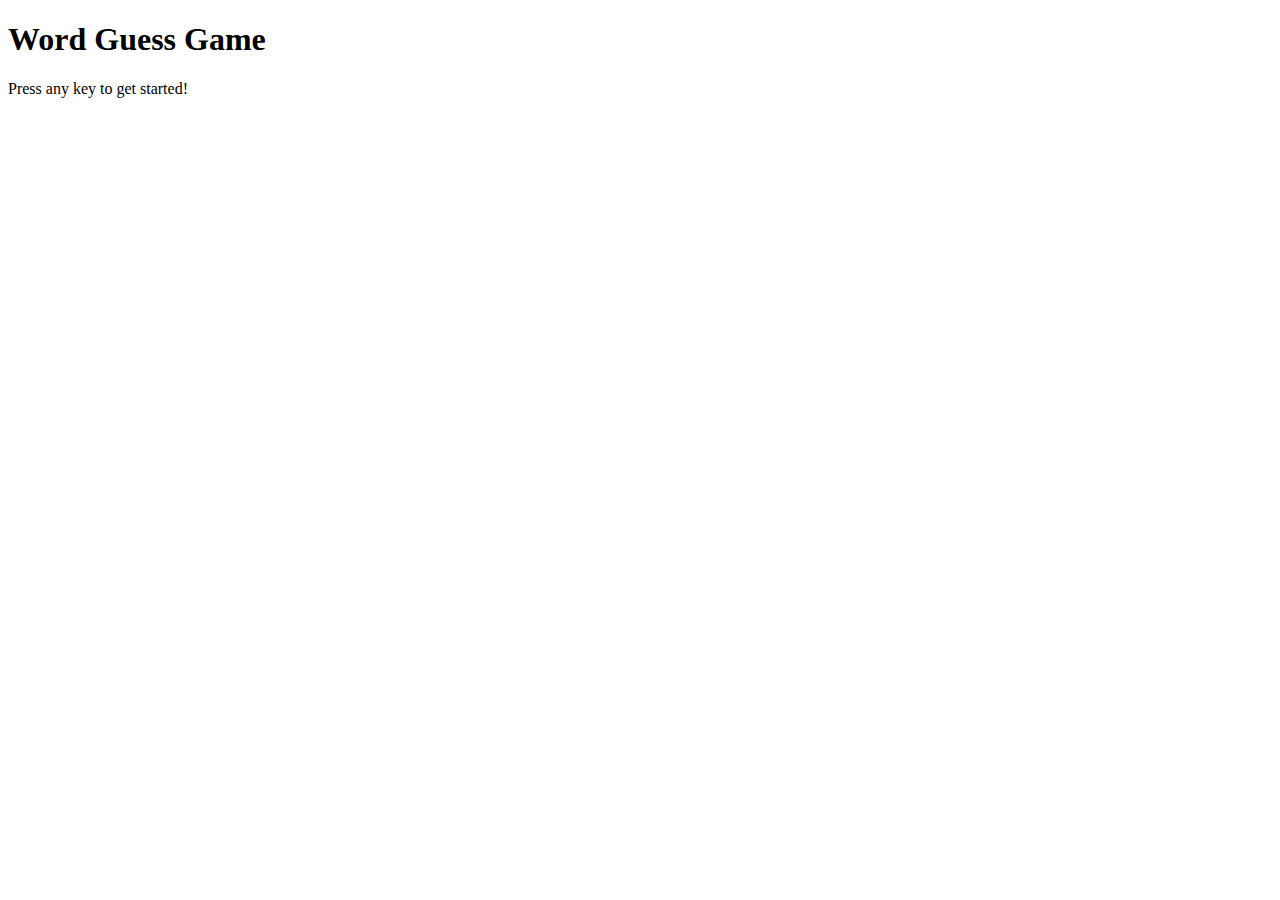
<file: index.html>
<!--PSEUDOCODE: *pick a theme*
1.I will set the HTML part of the screen, the text "id" that will be on the screen. 
   a. also set up where the paragraphs will be and what they will display
2.Establish the variables, the array for the words to be guessed, and for the outputs (wins, current word,  number of guesses remaining, letters already used)
3.Add variables to hold HTML places 
4.Set a function for a random word to be pulled
5.Set up an array for the current word with a loop 
    b. in the loop, I will set up underlines based on the length of the word
6.Set a loop for the game where, as long as there are remaining letters to be guessed:
    a.display the text content of the 

6.Set the conditionals: 
    a.If I get the correct letter:
        I.The letter replaces one of the lines (_) for "current word" slot
        II. The number of guesses remaining REMAINS THE SAME, and the letter is only added to the top part, not the bottom.
    b.If I don't guess the correct letter:
        I.The number of guesses remaining goes down by 1
        II. The guessed letter is added to the part of "letters already guesses" separated by a comma (ONLY WHEN IT'S THE SECOND LETTER)
    c.If I guess the whole word:
        I.The image on the left of the screen appears, and an effect happens. (music plays, background changes, etc..)
        II. Title on top changes with the correct answer
        III. The current word moves to the next word
        IV. The number of guesses moves back up to the original amount
        V. The letters already guessed clears up again.
        VI. Wins goes up by 1 point
    d.If I run out of guesses:
        I.Losses goes up by 1 point
        II.The Current word clears for the next word
        III.The number of guesses remaining resets
        IV. The letters already guessed clears
-->

<!DOCTYPE html>
<html lang="en">
  <head>
    <meta charset="UTF-8" />
    <title>Word Guess Game</title>
  </head>

  <body>
    <h1>Word Guess Game</h1>
    <div>
      <p id="directions-text">Press any key to get started!</p>
      <p id="wins-text"></p>
      <p id="losses-text"></p>
      <p id="current-word"></p>
      <p id="guessesLeft-text"></p>
      <p id="yourGuesses-text"></p>
    </div>
    </body>
    </html>

    <!-- JAVASCRIPT -->
    <!-- <script type="text/javascript">
      //Variables for animals

      var animals = [
        "cat",
        "dog",
        "elephant",
        "kangaroo",
        "bunny",
        "horse",
        "monkey",
        "lion"
      ];

      //Variables for win, lose, guesses left and the guess
      var wins = 0;
      var losses = 0;
      var guessesLeft = 12;
      var yourGuesses = [];
      var computerGuess = myFunction();
      var char= ["_"];

      //Variables to hold references to HTML places
      var directionsText = document.getElementById("directions-text");
      var winsText = document.getElementById("wins-text");
      var lossesText = document.getElementById("losses-text");
      var leftText = document.getElementById("guessesLeft-text");
      var userChoiceText = document.getElementById("yourGuesses-text");
      var charactersText = document.getElementById("characters-text")

      //function for the random animal to be generated and build the lines for the word to be guessed
      function myFunction() {
        return animals[Math.floor(Math.random() * animals.length)];
        document.getElementById("character-text");
      }

      // function that runs when user presses a key
      document.onkeyup = function(event) {
        var userGuess = event.key;

        //conditionals (see above explained)
        // I.The letter replaces one of the lines (_) for "current word" slot
        //        // II. The number of guesses remaining REMAINS THE SAME, and the letter is only added to the top part, not the bottom.
        if (computerGuess.includes(userGuess)) {
          computerGuess = myFunction();
          yourGuesses = [];
        } 
        else {
          guessesLeft--; 
          yourGuesses.push(userGuess);
        }
        if (guessesLeft === 0) {
          guessesLeft = 10;
          losses++;
          yourGuesses = [];
        }

        //Display all the text below the title(wins, losses, current word,  number of guesses remaining, letters already used)
        winsText.textContent = "Wins: " + wins;
        lossesText.textContent = "Losses: " + losses;
        ("Current Word: ");
        charactersText.innerHTML = "Current Word" + char; //slots (_) or the letters themselves
        leftText.textContent = "Guesses Left: " + guessesLeft;
        userChoiceText.innerHTML = "Your choices so far: " + yourGuesses;
      }; -->
<!-- 
      //   var choice = Math.floor(Math.random() * animals.length);
      //   var answer = animals[choice];
      //   var myLength = answer.length;
      //   var display = [myLength];
      //   var win = myLength;
      //   var letters = answer.split();
      //   var attemptsLeft = 10;
      //   var output = "";
      //   var userLetter = "";

      //   var setup = function() {
      //     for (var i = 0; i < answer.length; i++) {
      //       display[i] = "_";
      //       output = output + display[i];
      //     }
      //     documet.getElementById("animals").innerHTML = output;
      //     output = "";
      //   };

      //   var submit = function() {
      //     output = "";
      //     userLetter = $("letter").value;
      //     $("letter").value = "";

      //     for (var c = 0; c < answer.length; c++) {
      //       alert(letters[c]);
      //       if (userLetter.toUpperCase() === letters[c]) {
      //         display[c] = userLetter.toUpperCase();
      //         win--;
      //       }
      //       output = output = display[c] + " ";
      //     }
      //     document.getElementById("animals").innerHTML = output;
      //     output = "";
      //     attemptsLeft--;

      //     if (win < 1) {
      //       document.getElementById("guesses").innerHTML = "you win";
      //     } else if (attemptsLeft < 1) {
      //       document.getElementById("guesses").innerHTML = "you lose";
      //     } else {
      //       document.getElementById("guesses");
      //     }
      //   }; 
</script>
  </body>
</html>
</file>
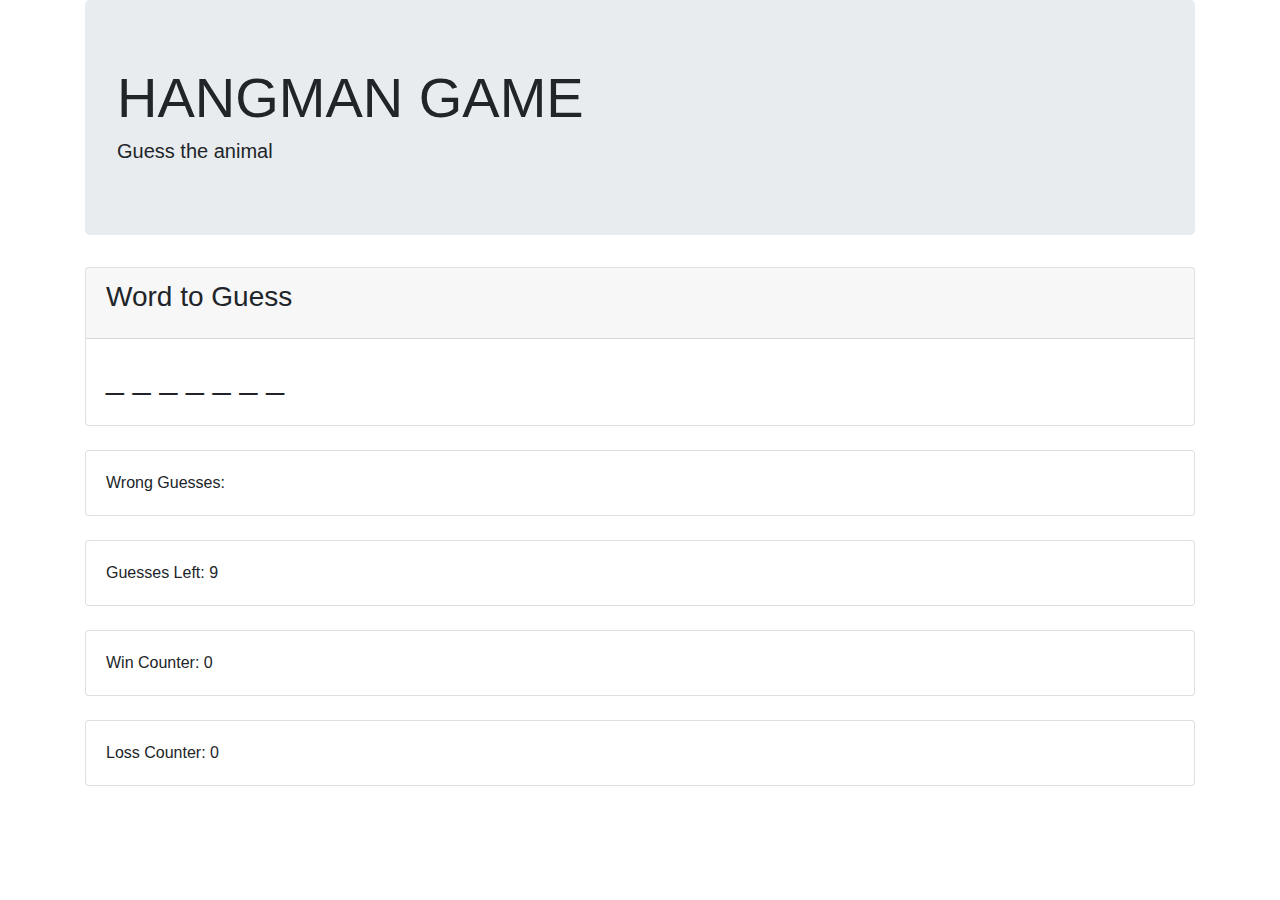
<file: hangman.html>
<!DOCTYPE html>
<html lang="en">
  <head>
    <meta charset="UTF-8" />
    <meta name="viewport" content="width=device-width, initial-scale=1.0" />
    <title>Hangman Game</title>
    <!-- Bootstrap-->
    <link
      rel="stylesheet"
      href="https://stackpath.bootstrapcdn.com/bootstrap/4.3.1/css/bootstrap.min.css"
      integrity="sha384-ggOyR0iXCbMQv3Xipma34MD+dH/1fQ784/j6cY/iJTQUOhcWr7x9JvoRxT2MZw1T"
      crossorigin="anonymous"
    />
  </head>
  <body>
    <div class="container">
      <div class="jumbotron">
        <h1 class="display-4">HANGMAN GAME</h1>
        <h2 class="lead">Guess the animal</h2>
      </div>

      <!--cards-->
      <div class="card card-default">
        <div class="card-header">
          <h3 class="card-title">Word to Guess</h3>
        </div>
        <div class="card-body">
          <h2 id="wordToGuess">_ _ _ _ _ _ _</h2>
        </div>
      </div>
      <br />
      <div class="card card-default">
        <div class="card-body">
          Wrong Guesses: <span id="wrongGuesses"></span>
        </div>
      </div>
      <br />
      <div class="card card-default">
        <div class="card-body">Guesses Left: <span id="numGuesses"></span></div>
      </div>
      <br />
      <div class="card card-default">
        <div class="card-body">Win Counter: <span id="winCounter"></span></div>
      </div>
      <br />
      <div class="card card-default">
        <div class="card-body">
          Loss Counter: <span id="lossCounter"></span>
        </div>
      </div>
      <br />
    </div>
    <!--JavaScript-->
    <script src="./assets/javascript/game.js"></script>
  </body>
</html>
</file>
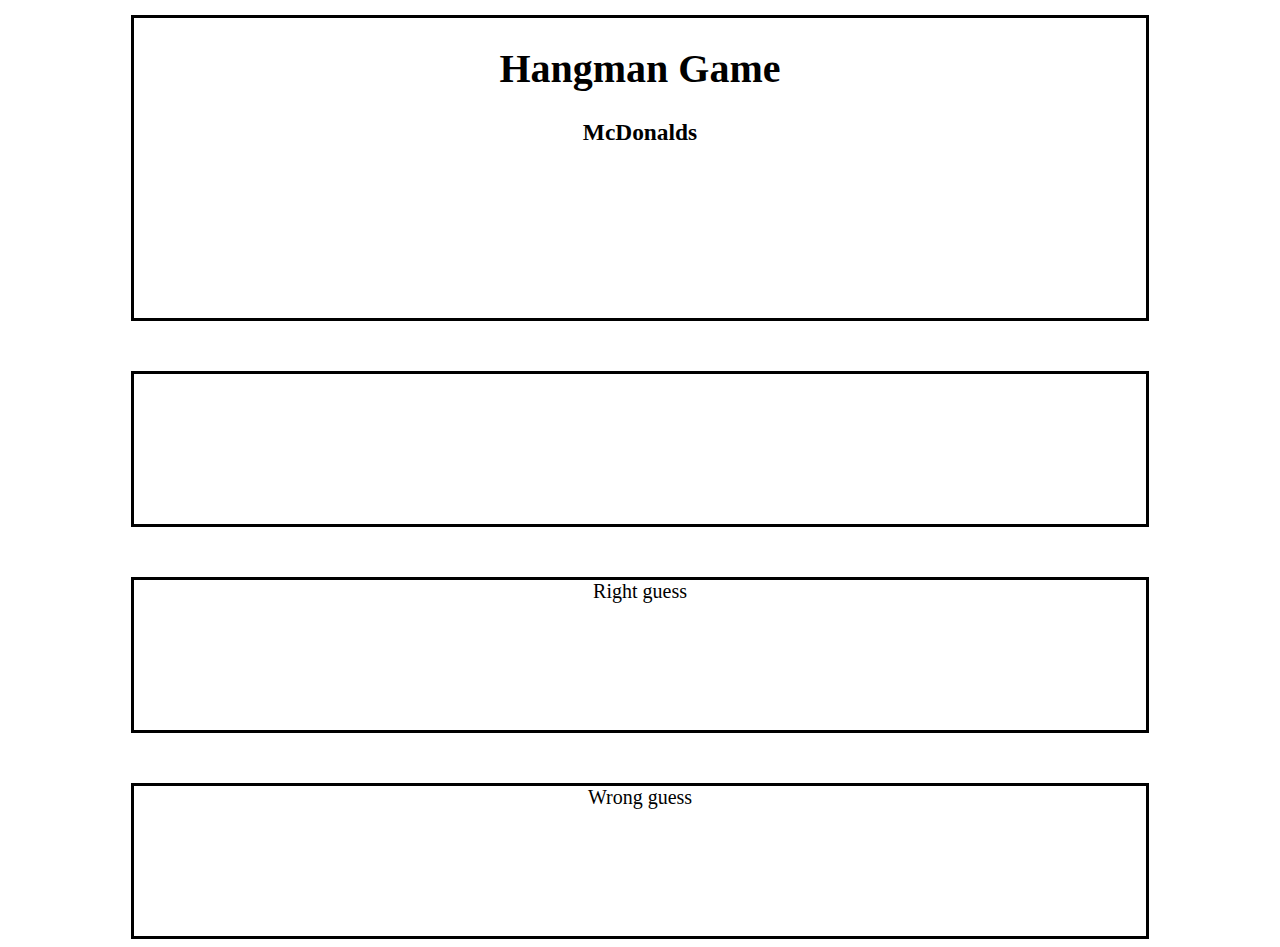
<file: practice.html>
<!DOCTYPE html>
<html lang="en">
<head>
    <meta charset="UTF-8">
    <meta name="viewport" content="width=device-width, initial-scale=1.0">
    <meta http-equiv="X-UA-Compatible" content="ie=edge">

    <link rel="stylesheet" href="assets/css/style.css">
    <title>Hangman Game</title>
</head>
<body>
    <div class="container">
    <header>
        <h1>Hangman Game</h1>
        
        <h3>McDonalds</h3>
    </header>
    
    <div class="underscore"> </div>
    
    <div class="rightGuess">Right guess</div>

    <div class="wrongGuess">Wrong guess </div>
</div>
<link src="assets/javascript/game.js">
</body>
</html>
</file>
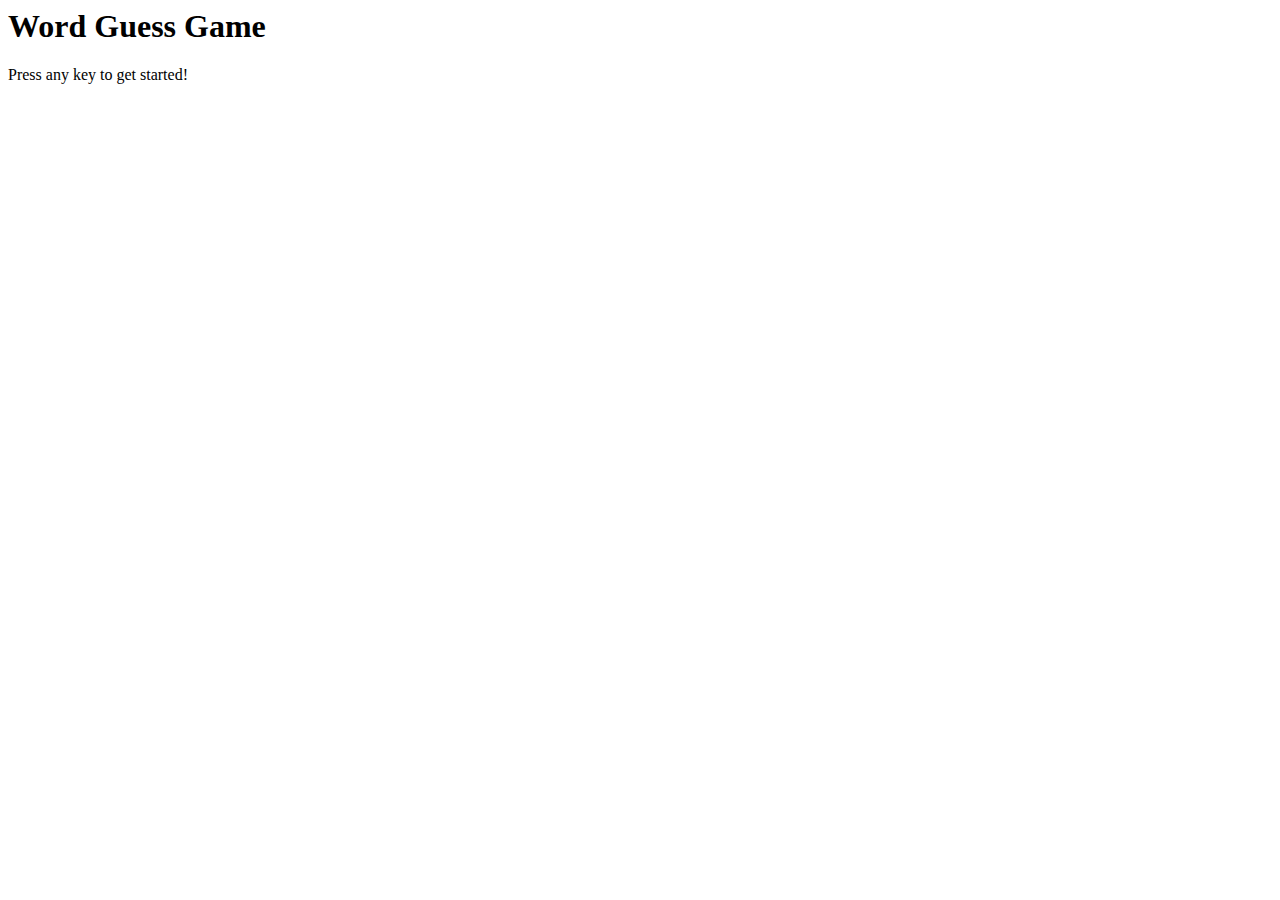
<file: super tester.html>
<html>
  <head>
    <title>Word Guess Game</title>
  </head>
  <body>
    <h1>Word Guess Game</h1>
    <!--Setting up the id's for the actual document text-->
    <div>
      <p id="directions-text">Press any key to get started!</p>
      <p id="wins-text"></p>
      <p id="current-word"></p>
      <p id="guessesLeft-text"></p>
      <p id="yourGuesses-text"></p>
    </div>
<script src ="assets/javascript/game.js"></script>
  </body>
</html>
</file>
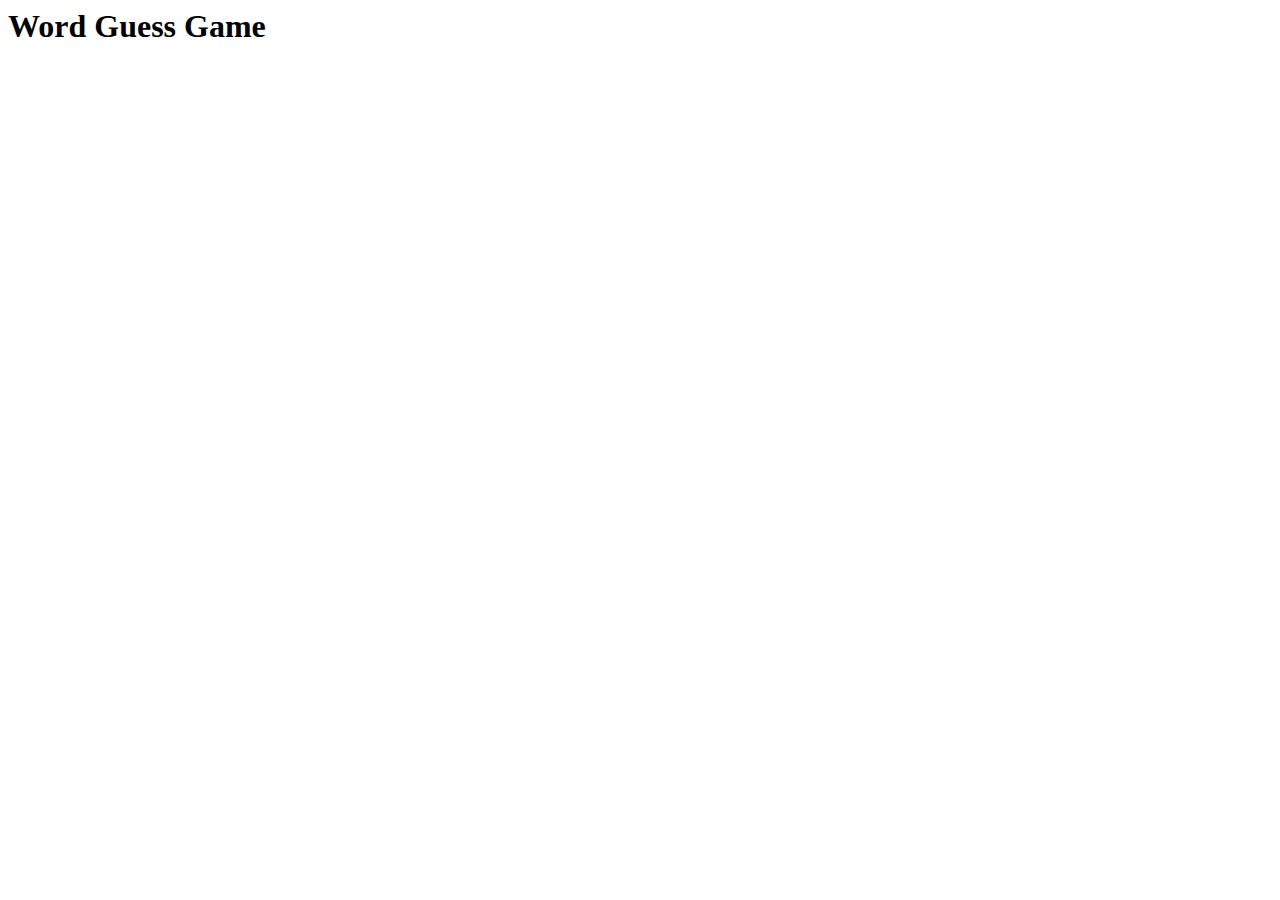
<file: test.html>
<html>
  <head>
    <title>Word Guess Game</title>
  </head>
  <body>
    <h1>Word Guess Game</h1>
    <script>
      debugger
      //Create an array of words
      var words = ["cat", "penguin", "monkey", "dolphin"];
debugger
      //Pick a random word
      var word = words[Math.floor(Math.random() * words.length)];
console.log(word)
      //Set up the answer array
      var answerArray = [];
      for (let i = 0; i < word.length; i++) {
        answerArray[i] = "_";
      }
      var remainingLetters = word.length;

      //The game loop
      while (remainingLetters > 0) {
        //Show the player their progress
        alert(answerArray.join(" "));

        //Get a guess from the player
        var guess = prompt("Guess a letter or click cancel to stop playing.");
        if (guess === null) {
            // Exit the game loop
          break;
        } else if (guess.length !== 1) {
          alert("Please enter a single letter.");
        } else {
            // Update the game state with the guess
          for (var j = 0; j < word.length; j++) {
            if (word[j] === guess) {
              answerArray[j] = guess;
              remainingLetters--;
            }
          }
        }
        // The end of the game loop
      }
      //sow the answer and congratulate the player
      alert(answerArray.join(" "));
      alert("Good job! The answer was " + word);
    </script>
  </body>
</html>
</file>
<file: assets/css/style.css>
header{
    border:3px solid black;
    font-size: 20px;
    text-align: center;
    margin: 15px auto;
    height:300px;
    width:80%;
    
}
.underscore{
    border:3px solid black;
    font-size: 100px;
    text-align: center;
    margin: 50px auto;
    height:150px;
    width:80%;
}
.rightGuess{
    border:3px solid black;
    font-size: 20px;
    text-align: center;
    margin: 50px auto;
    height:150px;
    width:80%;
}
.wrongGuess{
    border:3px solid black;
    font-size: 20px;
    text-align: center;
    margin: 0 auto;
    height:150px;
    width:80%;
}
</file>
